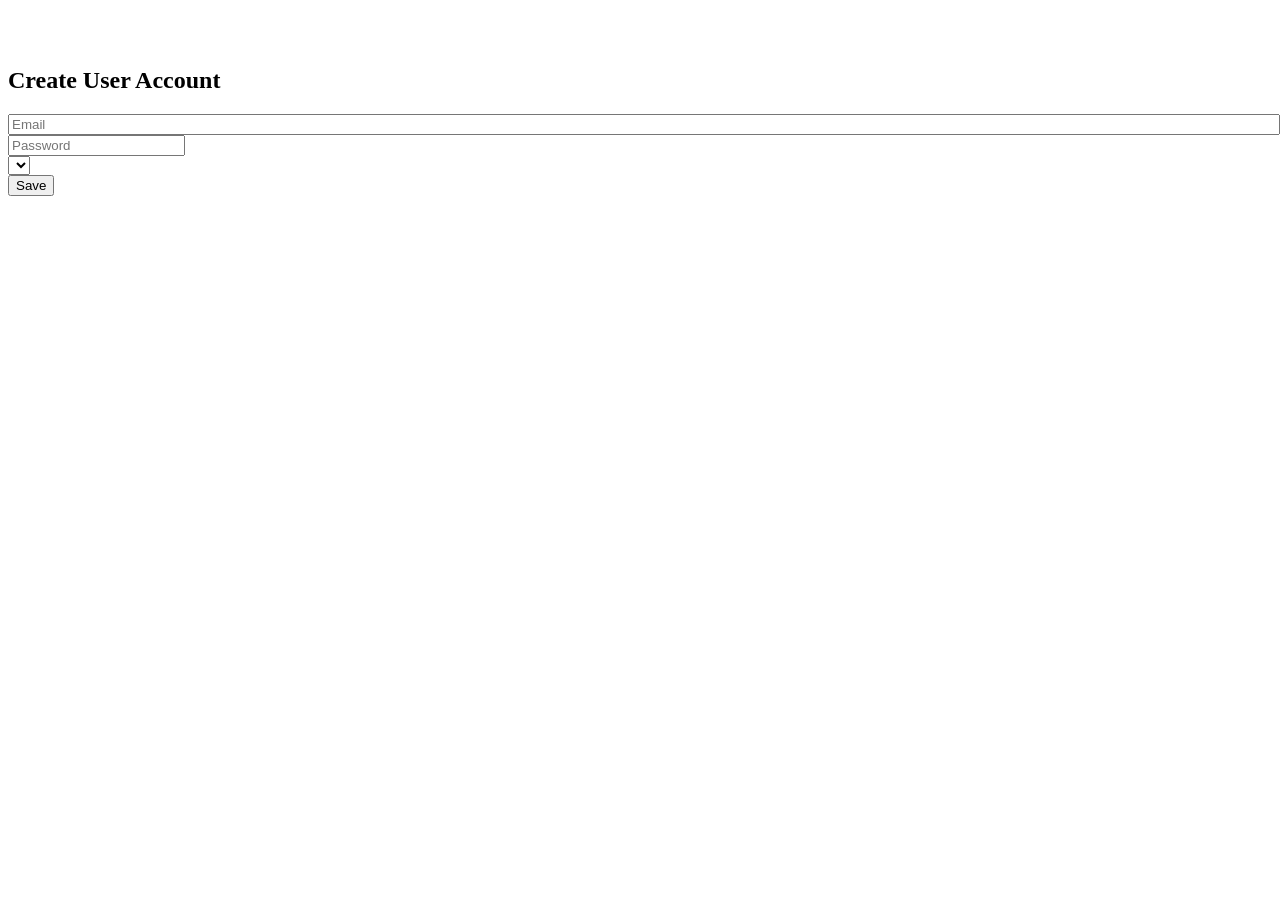
<file: registration-resource/register.html>
<!DOCTYPE html>
<html xmlns:th="http://www.w3.org/1999/xhtml">
<head>
    <link
            th:rel="stylesheet"
            th:href="@{/webjars/bootstrap/css/bootstrap.min.css} "
    />
    <link
            rel="stylesheet"
            type="text/css"
            media="all"
            th:href="@{/css/font-awesome.min.css}"
    />
    <link
            rel="stylesheet"
            type="text/css"
            media="all"
            th:href="@{/css/styles.css}"
    />
    <link
            href="https://fonts.googleapis.com/css?family=Montserrat"
            rel="stylesheet"
    />
    <meta charset="ISO-8859-1"/>
    <title>Sign Up</title>
</head>

<body>
<section class="content hidden-overflow">
    <div class="row">
        <div class="col-6 coffee_mug_background">
            <div class="logo_left mt-3 pt-4 ms-5 pl-5">
                <h2 class="logo" style="color: white">
                    hotdevjobs <span class="logo_com">.com</span>
                </h2>
            </div>
        </div>
        <div class="col-6">
            <div class="top-margin">
                <div>
                    <div class="d-flex justify-content-center mb-4">
                        <h1 class="heading_font font-weight-bold">
                            Create User Account
                        </h1>
                    </div>
                    <div class="myForm">
                        <form
                                th:action="@{/register/new}"
                                th:object="${user}"
                                method="post"
                        >
                            <div class="box-body bozero mx2p">
                                <div class="row">
                                    <div class="col-md-12">
                                        <div class="form-group">
                                            <input
                                                    placeholder="Email"
                                                    name="email"
                                                    th:field="*{email}"
                                                    type="email"
                                                    style="width: 100%"
                                                    class="form-control"
                                                    required
                                            />
                                        </div>
                                    </div>
                                </div>
                                <div class="row">
                                    <div class="col-md-12">
                                        <div class="form-group">
                                            <input
                                                    min="8"
                                                    placeholder="Password"
                                                    name="password"
                                                    th:field="*{password}"
                                                    type="password"
                                                    class="form-control pwd"
                                                    required
                                            />
                                        </div>
                                    </div>
                                </div>
                                <div class="row">
                                    <div class="col-md-12 form-group">
                                        <select
                                                required
                                                class="form-control"
                                                th:field="*{userTypeId}"
                                        >
                                            <th:block th:each="userType :${getAllTypes}">
                                                <option
                                                        th:text="${userType.userTypeName}"
                                                        th:value="${userType.userTypeId}"
                                                ></option>
                                            </th:block>
                                        </select>
                                    </div>
                                </div>
                            </div>
                            <div class="box-footer">
                                <div class="row">
                                    <div class="form-group mt-5 col-md-12">
                                        <button type="submit" class="myBtn py-3">Save</button>
                                    </div>
                                </div>
                            </div>
                        </form>
                    </div>
                </div>
            </div>
        </div>
    </div>
</section>
</body>

<script type="text/javascript" th:src="@{/webjars/jquery/jquery.min.js}"></script>
<script type="text/javascript" th:src="@{/webjars/bootstrap/js/bootstrap.min.js}"></script>

</html>
</file>
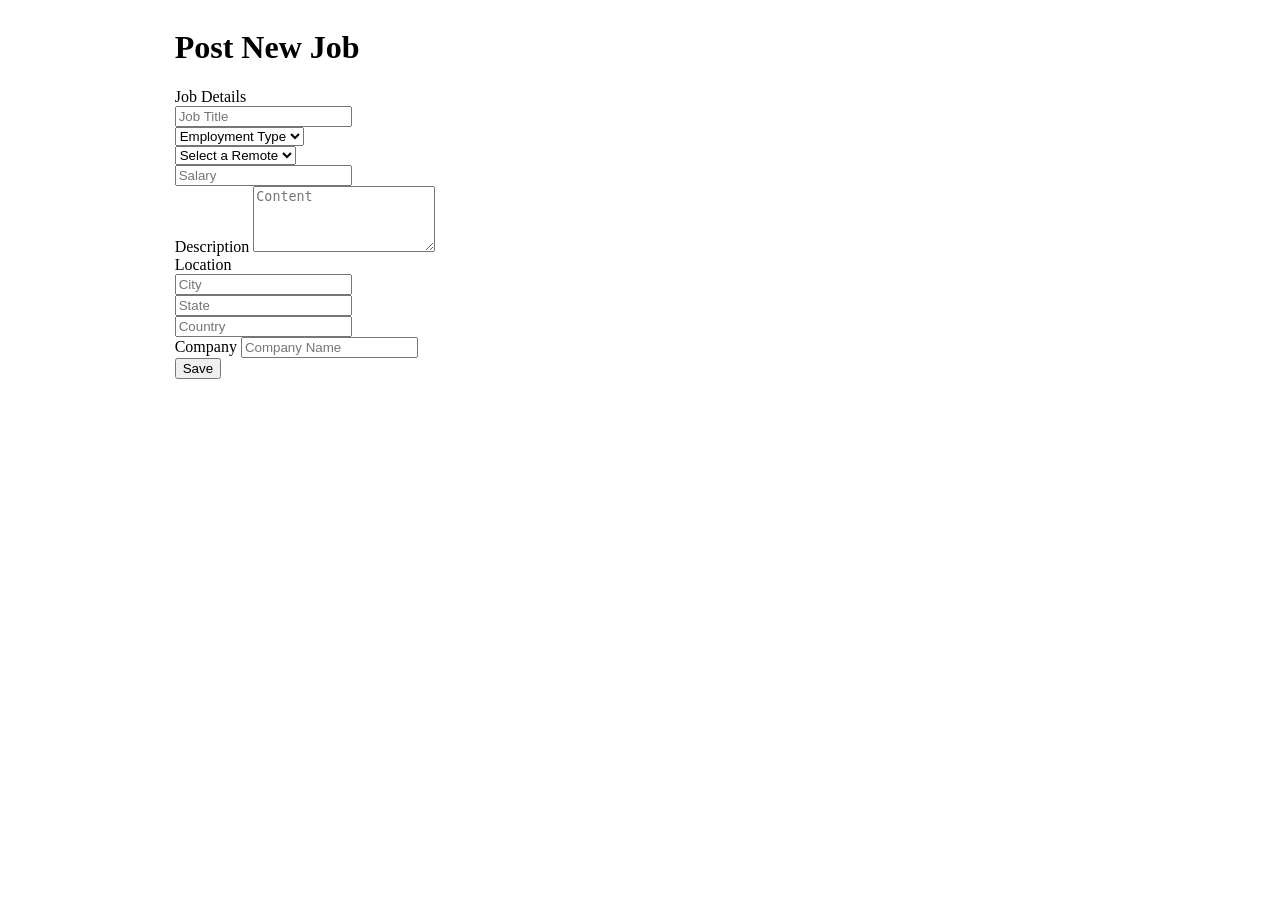
<file: jobportal/src/main/resources/templates/add-jobs.html>
<!DOCTYPE html>
<html xmlns="http://www.w3.org/1999/xhtml" xmlns:th="http://www.thymeleaf.org" xmlns:sec="http://www.thymeleaf.org/extras/spring-security">
<head>


    <link rel="stylesheet" type="text/css" media="all" th:href="@{/summernote/summernote-lite.min.css}"/>
    <link rel="stylesheet" th:href="@{/webjars/bootstrap/css/bootstrap.min.css}"/>
    <link rel="stylesheet" type="text/css" media="all"  th:href="@{/css/font-awesome.min.css}" />
    <link rel="stylesheet" type="text/css" media="all"  th:href="@{/css/style.css}" />
    <link rel="stylesheet" type="text/css" media="all"  th:href="@{/css/styles.css}" />
    <meta charset="ISO-8859-1">
    <title>Profile Setup</title>
</head>

<body>

<div style="display: flex">
    <div class="col-md-5 coffee_mug_background">
        <div class="logo_left mt-3 pt-4 ms-5 pl-5">
            <h2 class="logo" style="color: white">
                hotdevjobs <span class="logo_com">.com</span>
            </h2>
        </div>
    </div>
    <div class="col-md-7 container myForm">
        <form id="job-main-form" th:action="@{/dashboard/addNew}" th:object="${jobPostActivity}" method="post" class="job-add-form">
            <input hidden type="text" th:field="*{jobPostId}" >
            <input hidden type="text" th:field="*{jobLocationId.id}" >
            <input hidden type="text" th:field="*{jobCompanyId.id}" >
            <div class="row">
                <div class="col-lg-12">
                    <div class="d-flex justify-content-center pt-3">
                        <h1 class="heading_font font-weight-bold">Post New Job</h1>
                    </div>
                </div>
            </div>
            <label class="heading_font font_sub_heading_color">Job Details</label>
            <div class="row" >
                <div class="col-lg-12 form-group">
                    <input id="title" type="text" th:field="*{jobTitle}" class="form-control" placeholder="Job Title">
                </div>
            </div>

            <div class="row">
                <div class="col-md-4 form-group">
                    <select id="type" th:field="*{jobType}" class="form-control">
                        <option value="" >Employment Type</option>
                        <option th:value="Full-time" >Full-time</option>
                        <option th:value="Part-time" >Part-time</option>
                        <option th:value="Freelance" >Freelance</option>
                        <option th:value="Internship" >Internship</option>
                    </select>
                </div>
                <div class="col-md-4 form-group">
                    <select id="remote" th:field="*{remote}" class="form-control">
                        <option value="">Select a Remote</option>
                        <option th:value="Remote-Only">Remote-Only</option>
                        <option th:value="Office-Only">Office-Only</option>
                        <option th:value="Partial-Remote"> Partial-Remote</option>
                    </select>
                </div>
                <div class="col-md-4 form-group">
                    <input id="salary" th:field="*{salary}" type="text" class="form-control" placeholder="Salary">
                </div>
            </div>
            <div class="row">
                <div class="col-md-12 form-group">
                    <label class="mt-2 heading_font font_sub_heading_color">Description</label>
                    <textarea type="text" rows="4" id="content" placeholder="Content" class="form-control"
                              th:field="*{descriptionOfJob}" autocomplete="off"></textarea>
                </div>
            </div>

            <label class="mt-2 heading_font font_sub_heading_color">Location</label>
            <div class="row" >
                <div class="col-md-4 form-group">
                    <input th:field="*{jobLocationId.city}" id="city" type="text"  class="form-control" placeholder="City">
                </div>
                <div class="col-md-4 form-group">
                    <input id="state" th:field="*{jobLocationId.state}" type="text"  class="form-control" placeholder="State">
                </div>
                <div class="col-md-4 form-group">
                    <input id="country" th:field="*{jobLocationId.country}" type="text"  class="form-control" placeholder="Country">
                </div>
            </div>
            <div class="row">
                <div class="col-lg-12 form-group">
                    <label class="mt-2 heading_font font_sub_heading_color">Company</label>
                    <input id="companyName" th:field="*{jobCompanyId.name}" type="text" class="form-control" placeholder="Company Name">
                </div>
            </div>

            <div class="row mt-4" >
                <div class="col d-flex justify-content-center">
                    <button type="submit" name="submit" class="btn btn-primary base_button px-4 py-2 mb-5">Save</button>
                </div>
            </div>
        </form>

    </div>
</div>

<script type="text/javascript" th:src="@{/webjars/jquery/jquery.min.js}"></script>
<script type="text/javascript" th:src="@{/webjars/bootstrap/js/bootstrap.bundle.min.js}"></script>
<script type="text/javascript" th:src="@{/summernote/summernote-lite.min.js}"></script>
<script type="text/javascript" th:src="@{/js/main.js}"></script>

<script>
console.log($('#content'));
    $('#content').summernote({
        height: 100
    });
</script>

</body>
</html>
</file>
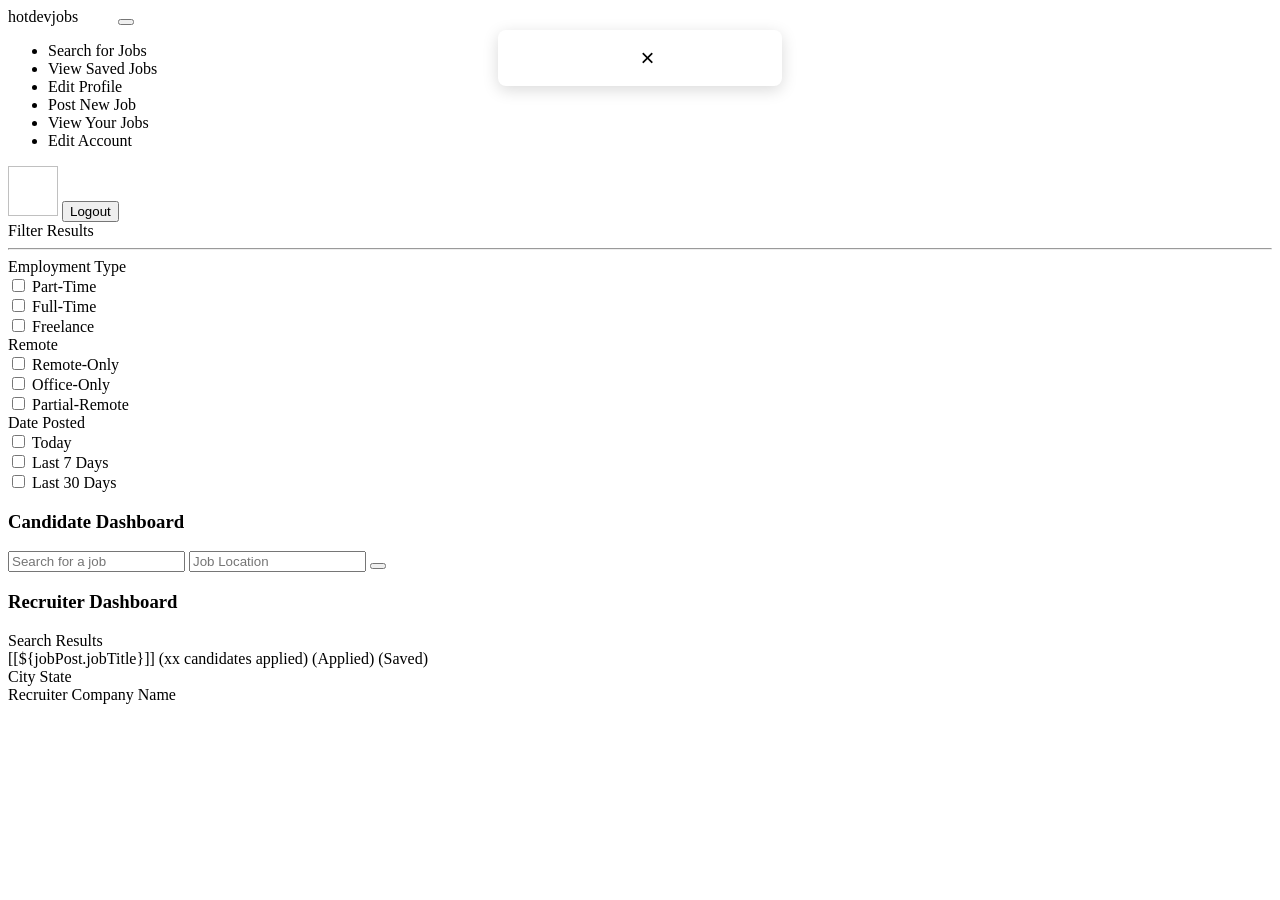
<file: jobportal/src/main/resources/templates/dashboard.html>
<!DOCTYPE html>
<html xmlns="http://www.w3.org/1999/xhtml"
      xmlns:th="http://www.thymeleaf.org"
      xmlns:layout="http://www.ultraq.net.nz/thymeleaf/layout"
      xmlns:sec="http://www.thymeleaf.org/extras/spring-security">
<head>
    <meta charset="UTF-8"/>
    <title>Dashboard</title>
    <meta charset="utf-8"/>
    <meta http-equiv="x-ua-compatible" content="ie=edge"/>
    <meta name="description" content=""/>
    <meta name="viewport" content="width=device-width, initial-scale=1"/>

    <link rel="stylesheet" type="text/css" media="all" th:href="@{/css/styles.css}"/>
    <link th:rel="stylesheet" th:href="@{/webjars/bootstrap/css/bootstrap.min.css}"/>
    <link th:rel="stylesheet" th:href="@{/webjars/font-awesome/css/all.css}"/>

</head>

<body>
<!--<div th:if="${msg}" th:classappend="${msg == 'Saved!'} ? 'alert-purple' : 'alert-success'" class="alert alert-dismissible fade show toast-msg" role="alert" style="position: fixed; top: 30px; left: 50%; transform: translateX(-50%); z-index: 9999; box-shadow: 0 4px 16px rgba(0,0,0,0.15); min-width: 220px; text-align: center; border-radius: 8px; padding: 16px 32px;">-->
<!--    <strong th:text="${msg}"></strong>-->
<!--    <button type="button" class="close" data-dismiss="alert" aria-label="Close" style="background: none; border: none; font-size: 1.5rem; line-height: 1; padding: 0; margin-left: 15px;">-->
<!--        <span aria-hidden="true">&times;</span>-->
<!--    </button>-->
<!--</div>-->
<div th:if="${msg}" class="alert alert-success alert-dismissible fade show toast-msg" role="alert" style="position: fixed; top: 30px; left: 50%; transform: translateX(-50%); z-index: 9999; box-shadow: 0 4px 16px rgba(0,0,0,0.15); min-width: 220px; text-align: center; border-radius: 8px; padding: 16px 32px;">
    <strong th:text="${msg}"></strong>
    <button type="button" class="close" data-dismiss="alert" aria-label="Close" style="background: none; border: none; font-size: 1.5rem; line-height: 1; padding: 0; margin-left: 15px;">
        <span aria-hidden="true">&times;</span>
    </button>
</div>
<header class="navbar navbar-expand-lg navbar-dark">
    <label class="mt-2 ms-5 font-weight-bold h5"
    ><a th:href="@{/dashboard/}">hotdevjobs</a
    ><span class="logo_com font-weight-bold h5" style="color: white">
          .com</span
    ></label
    >
    <button
            class="navbar-toggler"
            type="button"
            data-toggle="collapse"
            data-target="#navbarTogglerDemo02"
            aria-controls="navbarTogglerDemo02"
            aria-expanded="false"
            aria-label="Toggle navigation"
    >
        <span class="navbar-toggler-icon"></span>
    </button>

    <div class="collapse navbar-collapse" id="navbarToggler">
        <ul class="navbar-nav m-auto mt-2 mt-lg-0">

            <li class="nav-item active">
                <a sec:authorize="hasAuthority('Job Seeker')" class="nav-link" th:href="@{/dashboard/}"
                ><i class="fas fa-search"></i>Search for Jobs</a
                >
            </li>
            <li class="nav-item ">
                <a sec:authorize="hasAuthority('Job Seeker')" class="nav-link" th:href="@{/saved-jobs/}">
                    <i class="fa-solid fa-eye"></i>View Saved Jobs</a>
            </li>
            <li class="nav-item ">
                <a sec:authorize="hasAuthority('Job Seeker')" class="nav-link" th:href="@{/job-seeker-profile/}">
                    <i class="fa-solid fa-pencil"></i>Edit Profile</a>
            </li>

            <li class="nav-item ">
                <a sec:authorize="hasAuthority('Recruiter')" class="nav-link" th:href="@{/dashboard/add}"
                ><i class="fa-solid fa-file-circle-plus"></i>Post New Job</a
                >
            </li>
            <li class="nav-item active">
                <a sec:authorize="hasAuthority('Recruiter')" class="nav-link" th:href="@{/dashboard/}"
                > <i class="fa-solid fa-eye"></i>View Your Jobs</a
                >
            </li>
            <li class="nav-item ">
                <a sec:authorize="hasAuthority('Recruiter')" class="nav-link" th:href="@{/recruiter_profile/}"
                > <i class="fa-solid fa-pencil"></i>Edit Account</a
                >
            </li>

        </ul>

        <img
                class="rounded-circle me-3"
                height="50px"
                width="50x"
                th:if="${user.photosImagePath!=null}"
                th:src="@{${user?.photosImagePath}}"
        />

        <label th:if="${user.firstName != null && user.lastName != null}"
               th:text="${user.firstName+' '+user.lastName}"
               class="nav-item nav-link px-2 me-3">
        </label>

        <label th:unless="${user.firstName != null && user.lastName != null}" th:text="${username}"
               class="nav-item nav-link px-2 me-3"></label>

        <button class="myBtn-light me-5" onclick="window.location.href='/logout'">Logout</button>
    </div>
</header>

<section class="section">
    <div class="sidenav px-5">
        <div sec:authorize="hasAuthority('Job Seeker')">

            <label class="text-uppercase color-dull font-weight-bold">Filter Results</label>
            <hr/>
            <form id="myForm" th:action="@{/dashboard/}">

                <div class="row">
                    <div class="col-lg-12">
                        <label>Employment Type</label>
                        <div class="form-check">
                            <input
                                    class="form-check-input"
                                    type="checkbox"
                                    th:checked="${partTime}"
                                    id="Part-time"
                                    name="partTime"
                                    th:value="Part-Time"
                            />
                            <label class="form-check-label" for="Part-time">
                                Part-Time
                            </label>
                        </div>
                        <div class="form-check">
                            <input
                                    class="form-check-input"
                                    type="checkbox"
                                    id="full-time"
                                    th:checked="${fullTime}"
                                    name="fullTime"
                                    th:value="Full-Time"
                            />
                            <label class="form-check-label" for="full-time">
                                Full-Time
                            </label>
                        </div>
                        <div class="form-check">
                            <input
                                    class="form-check-input"
                                    type="checkbox"
                                    value=""
                                    id="freelance"
                                    th:value="Freelance"
                                    name="freelance"
                                    th:checked="${freelance}"
                            />
                            <label class="form-check-label" for="freelance">
                                Freelance
                            </label>
                        </div>
                    </div>
                    <div class="col-lg-12">

                        <label>Remote</label>
                        <div class="form-check">
                            <input
                                    class="form-check-input"
                                    type="checkbox"
                                    id="remote-only"
                                    th:value="Remote-Only"
                                    name="remoteOnly"
                                    th:checked="${remoteOnly}"
                            />
                            <label class="form-check-label" for="remote-only">
                                Remote-Only
                            </label>
                        </div>
                        <div class="form-check">
                            <input
                                    class="form-check-input"
                                    type="checkbox"
                                    id="Office-Only"
                                    th:value="Office-Only"
                                    name="officeOnly"
                                    th:checked="${officeOnly}"
                            />
                            <label class="form-check-label" for="Office-Only">
                                Office-Only
                            </label>
                        </div>
                        <div class="form-check">
                            <input
                                    class="form-check-input"
                                    type="checkbox"
                                    id="partial-remote"
                                    th:value="Partial-Remote"
                                    name="partialRemote"
                                    th:checked="${partialRemote}"
                            />
                            <label class="form-check-label" for="partial-remote">
                                Partial-Remote
                            </label>
                        </div>

                    </div>
                    <div class="col-lg-12">
                        <label>Date Posted</label>
                        <div class="form-check">
                            <input
                                    class="form-check-input"
                                    type="checkbox"
                                    id="today"
                                    name="today"
                                    th:checked="${today}"
                            />
                            <label class="form-check-label" for="today"> Today </label>
                        </div>
                        <div class="form-check">
                            <input
                                    class="form-check-input"
                                    type="checkbox"
                                    id="7days"
                                    name="days7"
                                    th:checked="${days7}"
                            />
                            <label class="form-check-label" for="7days">
                                Last 7 Days
                            </label>
                        </div>
                        <div class="form-check">
                            <input
                                    class="form-check-input"
                                    type="checkbox"
                                    id="30days"
                                    name="days30"
                                    th:checked="${days30}"
                            />
                            <label class="form-check-label" for="30days">
                                Last 30 Days
                            </label>
                        </div>
                    </div>
                </div>
                <input id="hidJob" name="job" th:value="${job}" hidden>
                <input id="hidLoc" name="location" th:value="${location}" hidden>
            </form>
        </div>
    </div>
    <article>
        <div class="box" sec:authorize="hasAuthority('Job Seeker')">
            <h1 class="primary-title">Candidate Dashboard</h1>
            <div class="inner">
                <input id="job" class="radius-left" type="text" placeholder="Search for a job" name="job"
                       th:value="${job}"/>
                <input id="loc" class="" type="text" placeholder="Job Location" name="location" th:value="${location}"/>
                <button class="radius-right" type="submit" form="myForm"><i class="fa fa-search"></i></button>
            </div>
        </div>
        <div class="box" sec:authorize="hasAuthority('Recruiter')">
            <h1 class="primary-title">Recruiter Dashboard</h1>
        </div>
        <div class="box mt-3">
            <label class="large-label px-3 mb-3" sec:authorize="hasAuthority('Job Seeker')">Search Results</label>
            <th:block th:each="jobPost:${jobPost}">
                <a
                        th:href="@{/job-details-apply/{id}(id=${jobPost.jobPostId})}"
                        style="text-decoration: none; color: black"
                >
                    <div
                            onclick="window.location=/job-details-apply/{id}(id=${jobPost.jobPostId})"
                            class="job-row"
                    >
                        <div class="row">
                            <div class="col-md-4">
                                <label class="job-title text-left">
                                    [[${jobPost.jobTitle}]]
                                    <span
                                            class="title-span"
                                            sec:authorize="hasAuthority('Recruiter')"
                                            th:text="'('+ @{${jobPost.totalCandidates}}+' Candidates Applied)'"
                                    >(xx candidates applied)</span
                                    >
                                    <span
                                            class="title-span"
                                            sec:authorize="hasAuthority('Job Seeker')"
                                            th:if="${jobPost.isActive == true}"
                                    >(Applied)</span
                                    >
                                    <span
                                            class="title-span"
                                            sec:authorize="hasAuthority('Job Seeker')"
                                            th:if="${jobPost.isSaved == true}"
                                    >(Saved)</span
                                    >
                                </label>
                            </div>
                            <div class="col-md-4 text-center">
                                <label
                                        th:text="${jobPost.jobLocationId.city+', '+ jobPost.jobLocationId.state}"
                                >
                                    City State</label
                                >
                            </div>
                            <div class="col-md-4 text-right">
                                <label th:text="@{${jobPost.jobCompanyId.name}}"
                                >Recruiter Company Name</label
                                >
                            </div>
                        </div>
                    </div>
                </a>
            </th:block>
        </div>
    </article>
</section>

<script
        type="text/javascript"
        th:src="@{/webjars/jquery/jquery.min.js}"
></script>
<script
        type="text/javascript"
        th:src="@{/webjars/bootstrap/js/bootstrap.min.js}"
></script>
<script type="text/javascript" th:src="@{/js/main.js}"></script>
<script>
    $('#job').change(function() {
      $('#hidJob').val($(this).val());
    });
    $('#loc').change(function() {
      $('#hidLoc').val($(this).val());
    });

    $(document).ready(function() {
        if ($('.toast-msg').length) {
            setTimeout(function() {
                $('.toast-msg').fadeOut('slow');
            }, 3000);
        }
    });
</script>
</body>
</html>
</file>
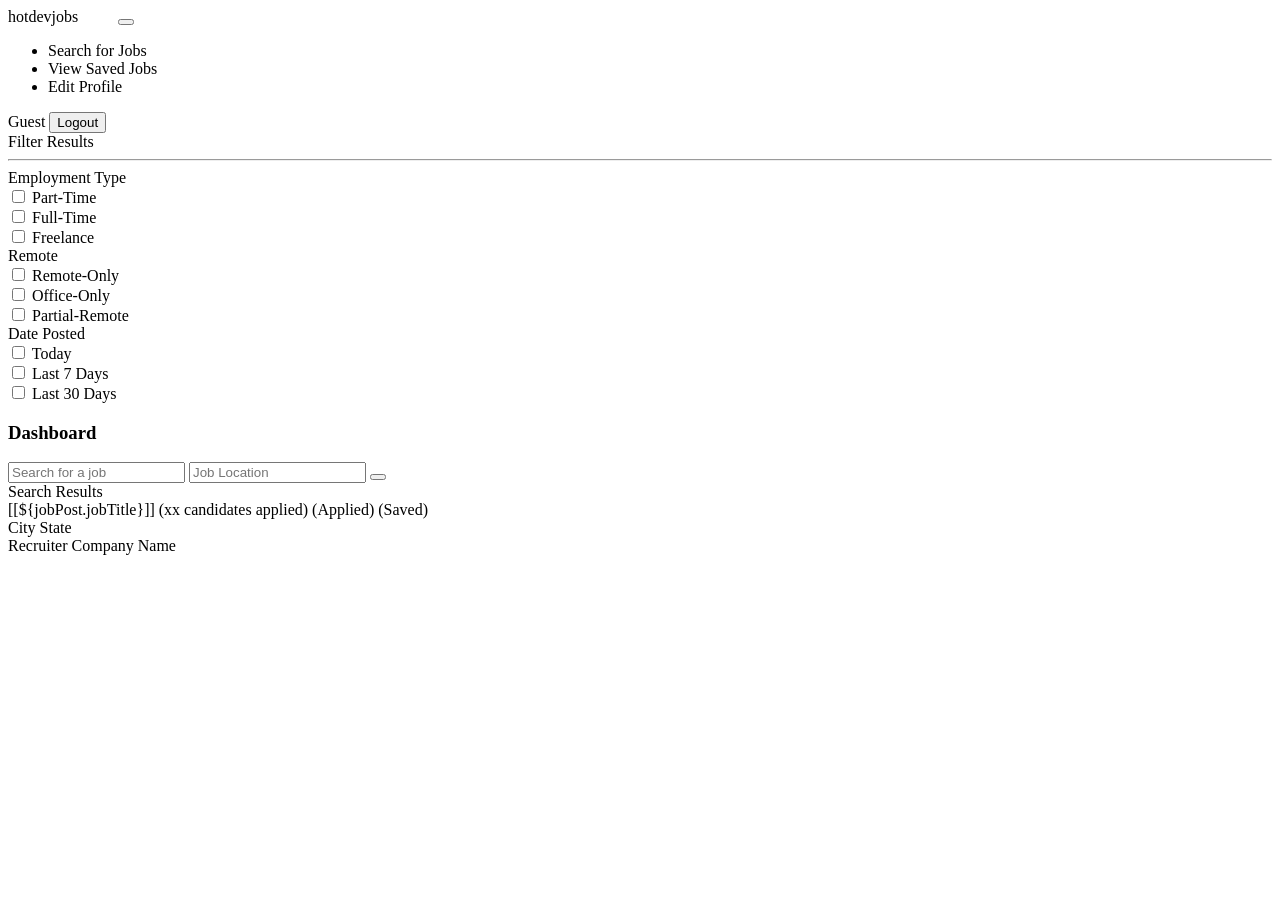
<file: jobportal/src/main/resources/templates/global-search.html>
<!DOCTYPE html>
<html xmlns="http://www.w3.org/1999/xhtml"
      xmlns:th="http://www.thymeleaf.org"
      xmlns:layout="http://www.ultraq.net.nz/thymeleaf/layout"
      xmlns:sec="http://www.thymeleaf.org/extras/spring-security">
<head>
    <meta charset="UTF-8"/>
    <title>Dashboard</title>
    <meta charset="utf-8"/>
    <meta http-equiv="x-ua-compatible" content="ie=edge"/>
    <meta name="description" content=""/>
    <meta name="viewport" content="width=device-width, initial-scale=1"/>

    <link rel="stylesheet" type="text/css" media="all" th:href="@{/css/styles.css}"/>
    <link th:rel="stylesheet" th:href="@{/webjars/bootstrap/css/bootstrap.min.css} "/>
    <link th:rel="stylesheet" th:href="@{/webjars/font-awesome/css/all.css}"/>

</head>

<body>
<header class="navbar navbar-expand-lg navbar-dark">
    <label class="mt-2 ms-5 font-weight-bold h5"
    ><a th:href="@{/dashboard/}">hotdevjobs</a
    ><span class="logo_com font-weight-bold h5" style="color: white">
          .com</span
    ></label
    >
    <button
            class="navbar-toggler"
            type="button"
            data-toggle="collapse"
            data-target="#navbarTogglerDemo02"
            aria-controls="navbarTogglerDemo02"
            aria-expanded="false"
            aria-label="Toggle navigation"
    >
        <span class="navbar-toggler-icon"></span>
    </button>

    <div class="collapse navbar-collapse" id="navbarToggler">
        <ul class="navbar-nav m-auto mt-2 mt-lg-0">

            <li class="nav-item active">
                <a class="nav-link" th:href="@{/dashboard/}"
                ><i class="fas fa-search"></i>Search for Jobs</a
                >
            </li>
            <li class="nav-item ">
                <a class="nav-link" th:href="@{/saved-jobs/}">
                    <i class="fa-solid fa-eye"></i>View Saved Jobs</a>
            </li>
            <li class="nav-item ">
                <a class="nav-link" th:href="@{/job-seeker-profile/}">
                    <i class="fa-solid fa-pencil"></i>Edit Profile</a>
            </li>


        </ul>

        <label class="nav-item nav-link px-2 me-3">Guest</label>

        <button class="myBtn-light me-5" onclick="window.location.href='/logout'">Logout</button>
    </div>
</header>
<section class="section">
    <div class="sidenav px-5">
        <div>
            <label class="text-uppercase color-dull font-weight-bold">Filter Results</label>
            <hr/>
            <form id="myForm" th:action="@{/global-search/}">
                <div class="row">
                    <div class="col-lg-12">
                        <label>Employment Type</label>
                        <div class="form-check">

                            <input
                                    class="form-check-input"
                                    type="checkbox"
                                    th:checked="${partTime}"
                                    id="part-time"
                                    name="partTime"
                                    th:value="Part-Time"
                            />
                            <label class="form-check-label" for="part-time">
                                Part-Time
                            </label>
                        </div>
                        <div class="form-check">
                            <input
                                    class="form-check-input"
                                    type="checkbox"
                                    id="full-time"
                                    th:checked="${fullTime}"
                                    name="fullTime"
                                    th:value="Full-Time"
                            />
                            <label class="form-check-label" for="full-time">
                                Full-Time
                            </label>
                        </div>
                        <div class="form-check">
                            <input
                                    class="form-check-input"
                                    type="checkbox"
                                    value=""
                                    id="freelance"
                                    th:value="Freelance"
                                    name="freelance"
                                    th:checked="${freelance}"
                            />
                            <label class="form-check-label" for="freelance">
                                Freelance
                            </label>
                        </div>
                    </div>
                    <div class="col-lg-12 mt-5">
                        <label>Remote</label>
                        <div class="form-check">
                            <input
                                    class="form-check-input"
                                    type="checkbox"
                                    id="remote-only"
                                    th:value="Remote-Only"
                                    name="remoteOnly"
                                    th:checked="${remoteOnly}"
                            />
                            <label class="form-check-label" for="remote-only">
                                Remote-Only
                            </label>
                        </div>
                        <div class="form-check">
                            <input
                                    class="form-check-input"
                                    type="checkbox"
                                    id="Office-Only"
                                    th:value="Office-Only"
                                    name="officeOnly"
                                    th:checked="${officeOnly}"
                            />
                            <label class="form-check-label" for="Office-Only">
                                Office-Only
                            </label>
                        </div>
                        <div class="form-check">
                            <input
                                    class="form-check-input"
                                    type="checkbox"
                                    id="partial-remote"
                                    th:value="Partial-Remote"
                                    name="partialRemote"
                                    th:checked="${partialRemote}"
                            />
                            <label class="form-check-label" for="partial-remote">
                                Partial-Remote
                            </label>
                        </div>
                    </div>
                    <div class="col-lg-12 mt-5 mb-5">
                        <label>Date Posted</label>
                        <div class="form-check">
                            <input
                                    class="form-check-input"
                                    type="checkbox"
                                    id="today"
                                    name="today"
                                    th:checked="${today}"
                            />
                            <label class="form-check-label" for="today"> Today </label>
                        </div>
                        <div class="form-check">
                            <input
                                    class="form-check-input"
                                    type="checkbox"
                                    id="7days"
                                    name="days7"
                                    th:checked="${days7}"
                            />
                            <label class="form-check-label" for="7days">
                                Last 7 Days
                            </label>
                        </div>
                        <div class="form-check">
                            <input
                                    class="form-check-input"
                                    type="checkbox"
                                    id="30days"
                                    name="days30"
                                    th:checked="${days30}"
                            />
                            <label class="form-check-label" for="30days">
                                Last 30 Days
                            </label>
                        </div>
                    </div>
                </div>
                <input id="hidJob" name="job" th:value="${job}" hidden>
                <input id="hidLoc" name="location" th:value="${location}" hidden>
            </form>
        </div>
    </div>

    <article>
        <div class="box">
            <h1 class="primary-title">Dashboard</h1>
            <div class="inner">
                <input id="job" class="radius-left" type="text" placeholder="Search for a job" name="job"
                       th:value="${job}"/>
                <input id="loc" class="" type="text" placeholder="Job Location" name="location" th:value="${location}"/>
                <button class="radius-right" type="submit" form="myForm"><i class="fa fa-search"></i></button>
            </div>
        </div>

        <div class="box mt-3">
            <label class="large-label px-3 mb-3">Search Results</label>
            <th:block th:each="jobPost:${jobPost}">
                <a th:href="@{/job-details-apply/{id}(id=${jobPost.jobPostId})}"
                   style=" text-decoration:none; color:black;">
                    <div onclick="window.location=/job-details-apply/{id}(id=${jobPost.jobPostId})" class="job-row">
                        <div class="row ">
                            <div class="col-md-4">
                                <label class="job-title text-left">
                                    [[${jobPost.jobTitle}]]
                                    <span class="title-span" sec:authorize="hasAuthority('Recruiter')"
                                          th:text="'('+ @{${jobPost.totalCandidates}}+' Candidates Applied)'">(xx candidates applied)</span>
                                    <span class="title-span" sec:authorize="hasAuthority('Job Seeker')"
                                          th:if="${jobPost.isActive == true}">(Applied)</span>
                                    <span class="title-span" sec:authorize="hasAuthority('Job Seeker')"
                                          th:if="${jobPost.isSaved == true}">(Saved)</span>

                                </label>
                            </div>
                            <div class="col-md-4 text-center">
                                <label th:text="${jobPost.jobLocationId.city+', '+ jobPost.jobLocationId.state}">
                                    City State</label>
                            </div>
                            <div class="col-md-4 text-right">
                                <label th:text="@{${jobPost.jobCompanyId.name}}">Recruiter Company Name</label>
                            </div>
                        </div>
                    </div>
                </a>
            </th:block>
        </div>

    </article>


</section>

<!--/ bradcam_area  -->


<script
        type="text/javascript"
        th:src="@{/webjars/jquery/jquery.min.js}"
></script>
<script
        type="text/javascript"
        th:src="@{/webjars/popper.js/umd/popper.min.js}"
></script>
<script
        type="text/javascript"
        th:src="@{/webjars/bootstrap/js/bootstrap.min.js}"
></script>
<script type="text/javascript" th:src="@{/js/main.js}"></script>

<script>

    $('#job').change(function() {
      $('#hidJob').val($(this).val());
    });
    $('#loc').change(function() {
      $('#hidLoc').val($(this).val());
    });
</script>
</body>
</html>
</file>
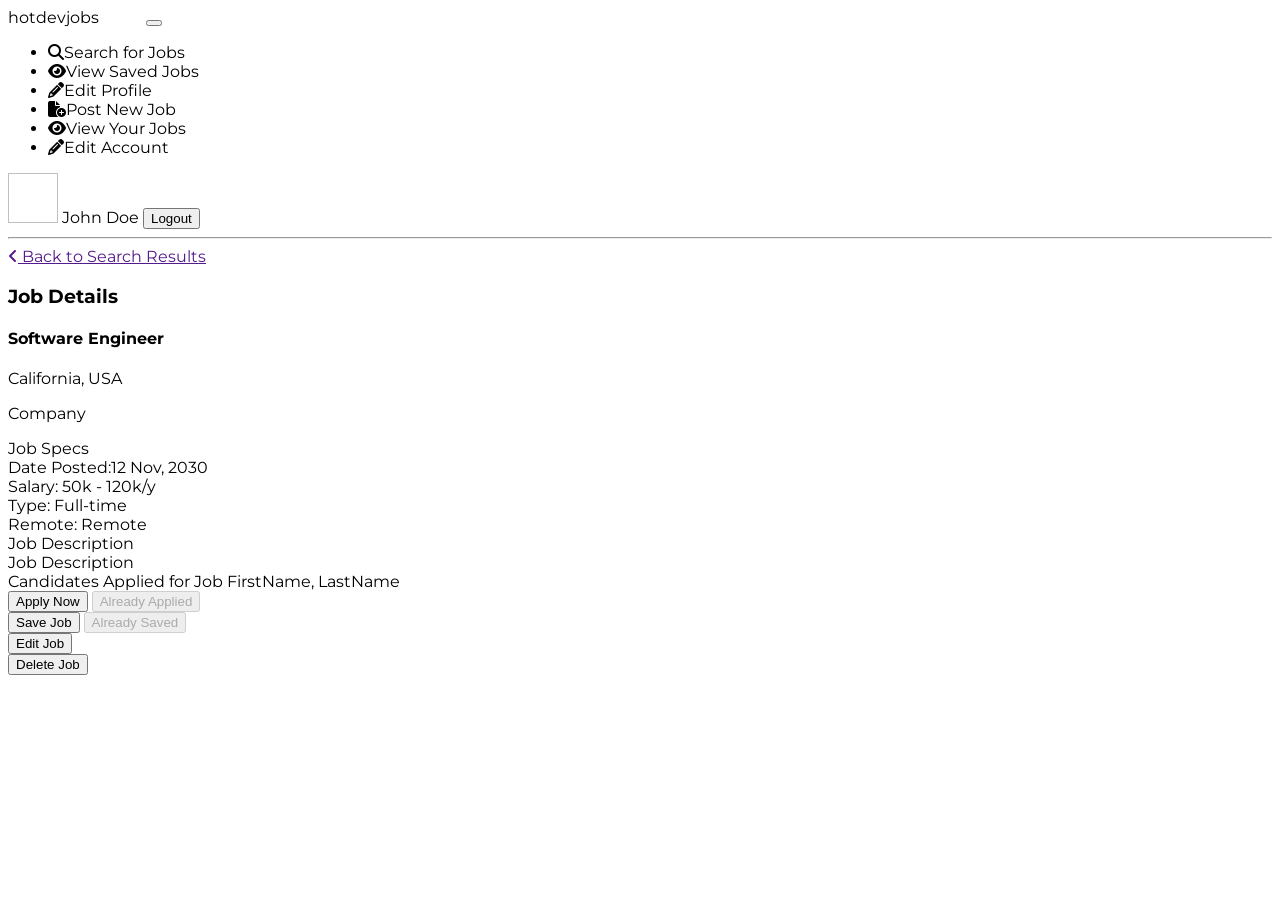
<file: jobportal/src/main/resources/templates/job-details.html>
<!DOCTYPE html>
<html lang="en" xmlns="http://www.w3.org/1999/xhtml" xmlns:th="https://www.thymeleaf.org/" xmlns:sec="http://www.thymeleaf.org/extras/spring-security" style="height: 100%">
<head>
    <meta charset="UTF-8"/>
    <title>Candidate Dashboard</title>
    <meta charset="utf-8"/>
    <meta http-equiv="x-ua-compatible" content="ie=edge"/>
    <meta name="description" content=""/>
    <meta name="viewport" content="width=device-width, initial-scale=1"/>


    <link rel="stylesheet" type="text/css" media="all" th:href="@{/css/styles.css}"/>
    <link th:rel="stylesheet" th:href="@{/webjars/bootstrap/css/bootstrap.min.css} "/>
    <link rel="stylesheet" type="text/css" media="all" th:href="@{/css/font-awesome.min.css}"/>
    <link href='https://fonts.googleapis.com/css?family=Montserrat' rel='stylesheet'>
    <link rel="stylesheet" href="https://cdnjs.cloudflare.com/ajax/libs/font-awesome/6.1.1/css/all.min.css">
</head>

<body th:object="${jobDetails}" style="font-family: 'Montserrat';height: 100%">

<header class="navbar navbar-expand-lg navbar-dark">
    <label class="mt-2 ms-5 font-weight-bold h5"
    ><a th:href="@{/dashboard/}">hotdevjobs</a
    ><span class="logo_com font-weight-bold h5" style="color: white">
          .com</span
    ></label
    >
    <button
            class="navbar-toggler"
            type="button"
            data-toggle="collapse"
            data-target="#navbarTogglerDemo02"
            aria-controls="navbarTogglerDemo02"
            aria-expanded="false"
            aria-label="Toggle navigation"
    >
        <span class="navbar-toggler-icon"></span>
    </button>

    <div class="collapse navbar-collapse" id="navbarToggler">
        <ul class="navbar-nav m-auto mt-2 mt-lg-0">

            <li class="nav-item active">
                <a sec:authorize="hasAuthority('Job Seeker')" class="nav-link" th:href="@{/dashboard/}"
                ><i class="fas fa-search"></i>Search for Jobs</a
                >
            </li>
            <li class="nav-item ">
                <a sec:authorize="hasAuthority('Job Seeker')" class="nav-link" th:href="@{/saved-jobs/}">
                    <i class="fa-solid fa-eye"></i>View Saved Jobs</a>
            </li>
            <li class="nav-item ">
                <a sec:authorize="hasAuthority('Job Seeker')" class="nav-link" th:href="@{/job-seeker-profile/}">
                    <i class="fa-solid fa-pencil"></i>Edit Profile</a>
            </li>

            <li class="nav-item ">
                <a sec:authorize="hasAuthority('Recruiter')" class="nav-link" th:href="@{/dashboard/add}"
                ><i class="fa-solid fa-file-circle-plus"></i>Post New Job</a
                >
            </li>
            <li class="nav-item active">
                <a sec:authorize="hasAuthority('Recruiter')" class="nav-link" th:href="@{/dashboard/}"
                > <i class="fa-solid fa-eye"></i>View Your Jobs</a
                >
            </li>
            <li class="nav-item ">
                <a sec:authorize="hasAuthority('Recruiter')" class="nav-link" th:href="@{/recruiter_profile/}"
                > <i class="fa-solid fa-pencil"></i>Edit Account</a
                >
            </li>

        </ul>
        <img
                class="rounded-circle me-3"
                height="50px"
                width="50x"
                th:src="@{${user.photosImagePath}}"
        />
        <label th:text="${user.firstName+' '+user.lastName}" class="nav-item nav-link px-2 me-3">John Doe</label>

        <button class="myBtn-light me-5" onclick="window.location.href='/logout'">Logout</button>
    </div>
</header>


<!-- header-end -->
<section class="section">
    <!--    Side Bar Starts here    -->
    <div class="sidenav px-5">
        <div>
            <hr/>
        </div>
    </div>
    <article>
        <div class="box px-3">
            <a class="mt-3 ms-3 primary" id="back-link"><i class="fa-solid fa-angle-left me-1"></i> Back to Search
                Results </a>
            <h1 class="primary-title mt-3"> Job Details </h1>
            <div class="ms-3">
                <h4 th:text="${jobDetails.jobTitle}" class="job-title text-left">Software Engineer</h4>
                <div class="mt-1">
                    <p th:text="${jobDetails.jobLocationId.city+', '+ jobDetails.jobLocationId.state}"
                       class="m-0"> California, USA</p>
                    <p th:text="${jobDetails.jobCompanyId.name}">Company</p>
                </div>
            </div>
        </div>

        <div class="box mt-3">
            <label class="large-label px-3 mt-3"> Job Specs </label>

            <div class="job-row">
                <div class="row ">
                    <div class="col-md-3">
                        <label class="text-left">Date Posted:<span
                                th:text="${jobDetails.postedDate}">12 Nov, 2030</span></label>
                    </div>
                    <div class="col-md-3 text-center">
                        <label> Salary: <span th:text="${jobDetails.salary}">50k - 120k/y</span></label>
                    </div>
                    <div class="col-md-3 text-center">
                        <label>Type: <span th:text="${jobDetails.jobType}"> Full-time</span></label>
                    </div>
                    <div class="col-md-3 text-right">
                        <label>Remote: <span th:text="${jobDetails.remote}">Remote</span></label>
                    </div>
                </div>
            </div>

            <div class="px-3 mb-3" sec:authorize="hasAuthority('Job Seeker')">
                <label class="large-label "> Job Description </label>
                <div th:utext="${jobDetails.descriptionOfJob}"></div>
            </div>

            <div class="px-3 mb-3" sec:authorize="hasAuthority('Recruiter')">
                <div class="row">
                    <div class="col-md-9">
                        <label class="large-label "> Job Description </label>
                        <div th:utext="${jobDetails.descriptionOfJob}"></div>
                    </div>
                    <div class="col-md-3 centerCandidate">
                        <div class="candidatesApplied">
                            <label>Candidates Applied for Job</label>
                            <th:block th:each="applyList:${applyList}">
                                <a th:href="@{/job-seeker-profile/{id}(id=${applyList.userId.userAccountId})}"
                                   class="white"
                                   th:text="${applyList.userId.firstName+', '+applyList.userId.lastName}">FirstName,
                                    LastName</a>
                            </th:block>
                        </div>
                    </div>
                </div>
            </div>

            <div class="mt-3 px-3" sec:authorize="hasAuthority('Job Seeker')">
                <div class="row">
                    <div class="col-md-3">
                        <form th:action="@{/job-details/apply/{id}(id=${jobDetails.jobPostId})}" th:object="${applyJob}"
                              method="post">
                            <button class="btn-sec btn-red w-100" type="submit" th:if="${alreadyApplied == false}">Apply
                                Now
                            </button>
                            <button class="btn-sec btn-red w-100" disabled th:if="${alreadyApplied == true}">Already
                                Applied
                            </button>
                        </form>
                    </div>
                    <div class="col-md-3">
                        <form th:action="@{/job-details/save/{id}(id=${jobDetails.jobPostId})}" th:object="${applyJob}"
                              method="post">
                            <button class="btn-sec btn-black w-100" type="submit" th:if="${alreadySaved == false}">Save
                                Job
                            </button>
                            <button class="btn-sec btn-black w-100" disabled th:if="${alreadySaved == true}">Already
                                Saved
                            </button>
                        </form>
                    </div>
                </div>
            </div>

            <div class="mt-3 px-3" sec:authorize="hasAuthority('Recruiter')">
                <div class="row">
                    <div class="col-md-3">
                        <form th:action="@{/dashboard/edit/{id}(id=${jobDetails.jobPostId})}" method="post">
                            <button class="btn-sec btn-red w-100" type="submit">Edit Job</button>
                        </form>
                    </div>
                    <div class="col-md-3">
                        <form th:action="@{/dashboard/deleteJob/{id}(id=${jobDetails.jobPostId})}" method="post">
                            <button class="btn-sec btn-black w-100" type="submit">Delete Job</button>
                        </form>
                    </div>
                </div>
            </div>
        </div>

    </article>
</section>


<script type="text/javascript" th:src="@{/webjars/jquery/jquery.min.js}"></script>
<script type="text/javascript" th:src="@{/webjars/popper.js/umd/popper.min.js}"></script>
<script type="text/javascript" th:src="@{/webjars/bootstrap/js/bootstrap.min.js}"></script>
<script type="text/javascript" th:src="@{/js/main.js}"></script>
<script>
    var element = document.getElementById('back-link');
    element.setAttribute('href', document.referrer);
    element.onclick = function() {
      history.back();
      return false;
    }
</script>
</body>
</html>
</file>
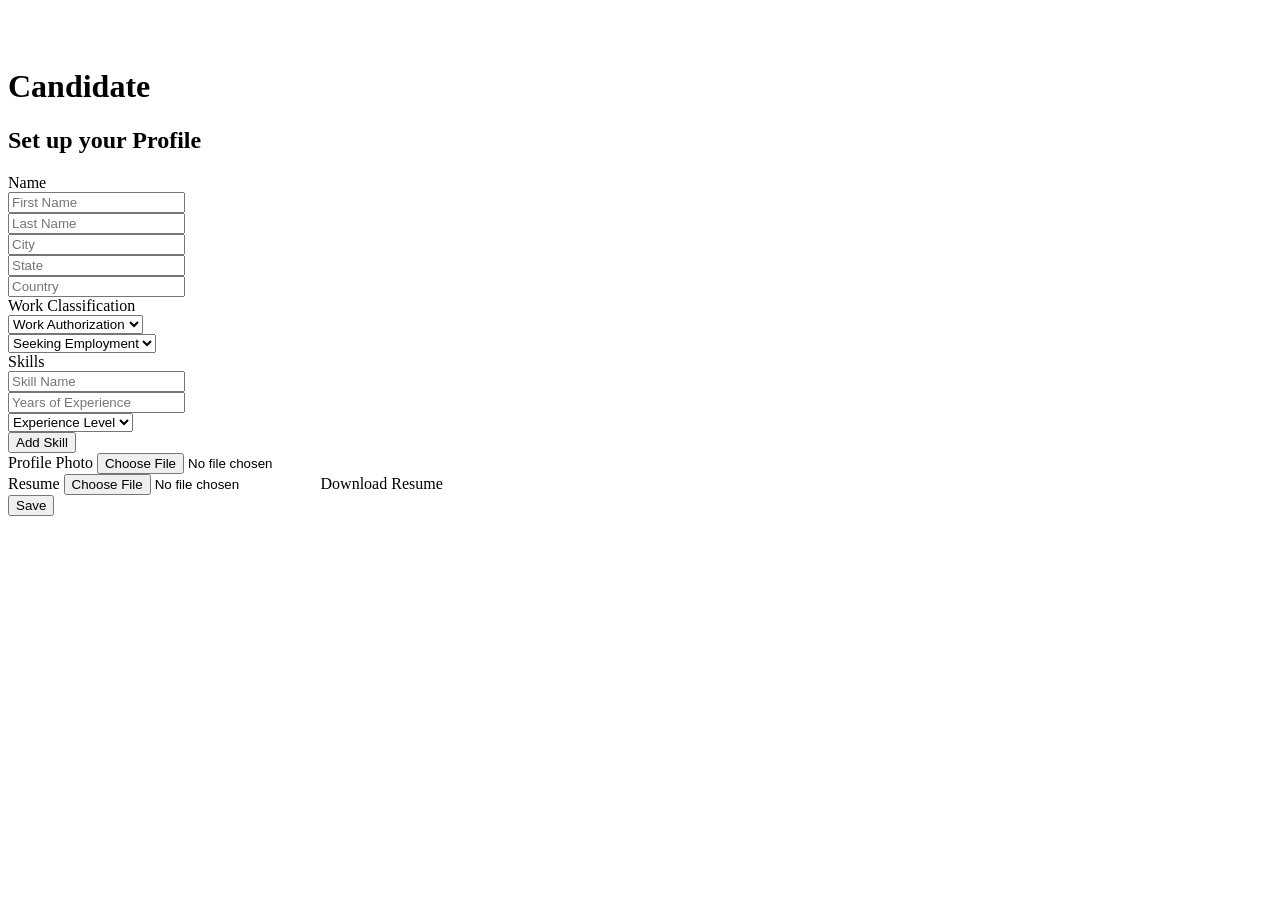
<file: jobportal/src/main/resources/templates/job-seeker-profile.html>
<!DOCTYPE html>
<html lang="en" xmlns="http://www.w3.org/1999/xhtml" xmlns:th="https://www.thymeleaf.org/" xmlns:sec="http://www.thymeleaf.org/extras/spring-security">
<head>
    <link
            th:rel="stylesheet"
            th:href="@{/webjars/bootstrap/css/bootstrap.min.css} "
    />
    <link
            rel="stylesheet"
            type="text/css"
            media="all"
            th:href="@{/css/font-awesome.min.css}"
    />
    <link
            rel="stylesheet"
            type="text/css"
            media="all"
            th:href="@{/css/styles.css}"
    />
    <link
            href="https://fonts.googleapis.com/css?family=Montserrat"
            rel="stylesheet"
    />
    <meta charset="ISO-8859-1"/>
    <title>Profile Setup</title>
</head>

<body>
<div class="row" style="margin-right:0; ">
    <div class="col-5 coffee_mug_background">
        <div class="logo_left mt-3 pt-4 ms-5 pl-5">
            <h2 class="logo" style="color: white">
                hotdevjobs <span class="logo_com">.com</span>
            </h2>
        </div>
    </div>
    <div class="col-7">
        <div class="myForm">
            <form
                    th:action="@{/job-seeker-profile/addNew}"
                    th:object="${profile}"
                    method="post"
                    enctype="multipart/form-data"
            >
                <div class="row" style="margin-right:0; margin-left:0;">
                    <div class="col-md-12">
                        <div class="d-flex justify-content-center pt-3">
                            <h1 class="heading_font font-weight-bold">Candidate</h1>
                        </div>
                    </div>
                    <div class="col-md-12">
                        <div>
                            <h2 class="heading_font d-flex justify-content-center">
                                Set up your Profile
                            </h2>
                        </div>
                    </div>
                    <div class="col-md-12">
                        <label class="heading_font font_sub_heading_color">Name</label>
                        <div class="row">
                            <div class="col-md-6 pr-1">
                                <input

                                        id="user_account_id"
                                        th:field="*{userAccountId}"
                                        name="userAccountId"
                                        type="text"
                                        hidden
                                />
                                <input
                                        placeholder="First Name"
                                        id="firstName"
                                        th:field="*{firstName}"
                                        name="firstName"
                                        type="text"
                                        class="form-control"
                                />
                            </div>
                            <div class="col-md-6 pl-1">
                                <input
                                        placeholder="Last Name"
                                        id="lastName"
                                        name="lastName"
                                        th:field="*{lastName}"
                                        type="text"
                                        class="form-control"
                                />
                            </div>
                        </div>
                        <div class="row ">
                            <div class="col-md-4 pr-1">
                                <input
                                        placeholder="City"
                                        name="city"
                                        th:field="*{city}"
                                        type="text"
                                        class="form-control"
                                />
                            </div>
                            <div class="col-md-4 px-1">
                                <input
                                        placeholder="State"
                                        name="state"
                                        type="text"
                                        th:field="*{state}"
                                        class="form-control"
                                />
                            </div>
                            <div class="col-md-4 pl-1">
                                <input
                                        placeholder="Country"
                                        name="country"
                                        th:field="*{country}"
                                        type="text"
                                        class="form-control"
                                />
                            </div>
                        </div>
                        <label class="mt-3 heading_font font_sub_heading_color"
                        >Work Classification</label
                        >
                        <div class="row">
                            <div class="form-group col-md-6 pr-1">
                                <select
                                        required
                                        class="form-control"
                                        name="workAuthorization"
                                        th:field="*{workAuthorization}"
                                >
                                    <option value="" selected>Work Authorization</option>
                                    <option value="US Citizen">US Citizen</option>
                                    <option value="Canadian Citizen">Canadian Citizen</option>
                                    <option value="Green Card">Green Card</option>
                                    <option value="H1 Visa">H1 Visa</option>
                                    <option value="TN Permit">TN Permit</option>
                                </select>
                            </div>
                            <div class="form-group col-md-6 pl-1">
                                <select
                                        required
                                        class="form-control"
                                        name="employmentType"
                                        th:field="*{employmentType}"
                                >
                                    <option value="" selected>Seeking Employment</option>
                                    <option value="Full-Time">Full-time</option>
                                    <option value="Part-Time">Part-time</option>
                                    <option value="Freelance">Freelance</option>
                                </select>
                            </div>
                        </div>
                        <label class=" heading_font font_sub_heading_color"
                        >Skills</label
                        >
                        <div class="parent" th:each="skills, iterStat : *{skills}">
                            <div id="skill-repeat">
                                <div class="row">
                                    <div class="col-md-4 pr-1">
                                        <input
                                                type="text"
                                                th:field="*{skills[__${iterStat.index}__].id}"
                                                hidden
                                        />
                                        <input
                                                placeholder="Skill Name"
                                                type="text"
                                                class="form-control"
                                                th:field="*{skills[__${iterStat.index}__].name}"
                                        />
                                    </div>
                                    <div class="col-md-4 px-1">
                                        <input
                                                placeholder="Years of Experience"
                                                type="text"
                                                class="form-control"
                                                th:field="*{skills[__${iterStat.index}__].yearsOfExperience}"
                                        />
                                    </div>
                                    <div class="form-group col-md-4 pl-1">
                                        <select
                                                required
                                                class="form-control"
                                                th:field="*{skills[__${iterStat.index}__].experienceLevel}"
                                        >
                                            <option value="Experience Level" selected>Experience Level</option>
                                            <option value="Beginner">Beginner</option>
                                            <option value="Intermediate">Intermediate</option>
                                            <option value="Advance">Advance</option>
                                        </select>
                                    </div>
                                </div>
                            </div>
                        </div>

                        <div class="row gutters" sec:authorize="hasAuthority('Job Seeker')">
                            <div class="col-xl-12 col-lg-12 col-md-12 col-sm-12 col-12">
                                <div class="text-left mt-2">
                                    <button
                                            type="button"
                                            class="btn btn-outline-secondary"
                                            id="addSkill"
                                    >
                                        Add Skill
                                    </button>
                                </div>
                            </div>
                        </div>

                        <div class="row mt-2">
                            <div class="col-md-5 me-5" sec:authorize="hasAuthority('Job Seeker')">
                                <label class="heading_font font_sub_heading_color">
                                    Profile Photo</label
                                >
                                <input
                                        type="file"
                                        name="image"
                                        class="form-control"
                                        accept="image/png, image/jpeg"
                                />
                                <input type="text" name="profilePhoto" th:field="*{profilePhoto}" class="form-control"
                                       hidden/>

                            </div>
                            <div class="col-md-5 me-5">
                                <label class="heading_font font_sub_heading_color">
                                    Resume</label
                                >
                                <input
                                        sec:authorize="hasAuthority('Job Seeker')"
                                        type="file"
                                        name="pdf"
                                        class="form-control"
                                        required="true"
                                        accept="application/pdf"
                                />
                                <input type="text" name="resume" th:field="*{resume}" class="form-control" hidden/>
                                 <a sec:authorize="hasAuthority('Recruiter')"
                                    th:href="@{|/job-seeker-profile/downloadResume?fileName=${profile.resume}&userId=${profile.userAccountId}|}">Download
                                     Resume</a>
                            </div>
                        </div>

                        <div class="row mt-3 col d-flex justify-content-center"
                             sec:authorize="hasAuthority('Job Seeker')">
                            <div class="text-right">
                                <button
                                        type="submit"
                                        id="submit2"
                                        name="submit"
                                        class="btn btn-primary base_button px-4 py-2"
                                >
                                    Save
                                </button>
                            </div>
                        </div>
                    </div>
                </div>
            </form>
        </div>
    </div>
</div>
<div sec:authorize="hasAuthority('Recruiter')">

</div>
</body>
<script
        type="text/javascript"
        th:src="@{/webjars/jquery/jquery.min.js}"
></script>
<script
        type="text/javascript"
        th:src="@{/webjars/popper.js/umd/popper.min.js}"
></script>
<script
        type="text/javascript"
        th:src="@{/webjars/bootstrap/js/bootstrap.min.js}"
></script>
<script type="text/javascript" th:src="@{/js/main.js}"></script>
<script sec:authorize="hasAuthority('Recruiter')">
    console.log("Disable inputs");
  $("input").prop( "disabled", true );
   $("select").prop( "disabled", true );
       $("button").prop( "disabled", true );
</script>
<script>


    var counter = 0;
     $(document).on("click", "#addSkill", function (e) {
       e.preventDefault();
       counter++;
        var newRow = jQuery("<div id='skill-repeat'><div class='row'>"+
                   "    <div class='col-md-4 pr-1'>"+
                   "     <input"+
                   "        hidden type='text'"+
                   "        class='form-control' "+
                   "        name='skills["+counter+"].Id'"+
                   "      />"+
                   "      <input"+
                   "        placeholder='Skill Name'"+
                   "        type='text'"+
                   "        class='form-control'"+
                   "        name='skills["+counter+"].name'"+
                   "      />"+
                   "    </div>"+
                   "    <div class='col-md-4 px-1'>"+
                   "      <input"+
                   "        placeholder='Years of Experience'"+
                   "        type='text'"+
                   "        class='form-control'"+
                   "        name='skills["+counter+"].yearsOfExperience'"+
                   "      />"+
                   "    </div>"+
                   "    <div class='form-group col-md-4 pl-1'>"+
                   "      <select"+
                   "        required"+
                   "        class='form-control'"+
                   "        name='skills["+counter+"].experienceLevel'"+
                   "      >"+
                   "        <option selected>Experience Level</option>"+
                   "        <option value='Beginner'>Beginner</option>"+
                   "        <option value='Intermediate'>Intermediate</option>"+
                   "        <option value='Advance'>Advance</option>"+
                   "      </select>"+
                   "    </div>"+
                   "  </div>"+
                   "</div>");
        console.log(newRow);
       $('#skill-repeat')
         .parent('div.parent')
         .append(newRow);

     });
</script>
</html>
</file>
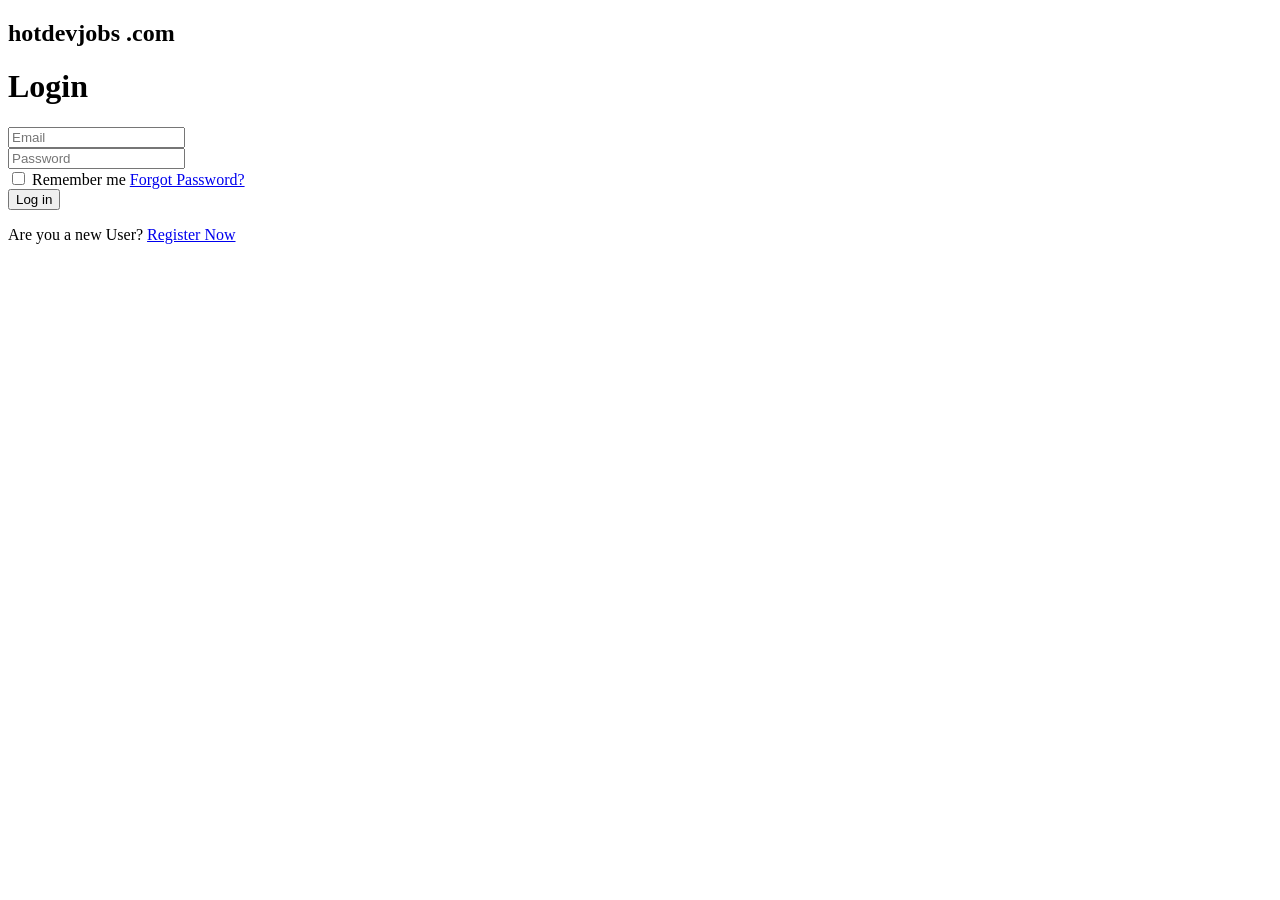
<file: jobportal/src/main/resources/templates/login.html>
<!DOCTYPE html>
<html xmlns="http://www.w3.org/1999/xhtml" xmlns:th="http://www.thymeleaf.org">

<head>
  <link rel="stylesheet" type="text/css" media="all" th:href="@{/css/style.css}" />
  <link rel="stylesheet" th:href="@{/webjars/bootstrap/css/bootstrap.min.css}" />
  <link rel="stylesheet" type="text/css" media="all" th:href="@{/css/font-awesome.min.css}" />
  <link rel="stylesheet" type="text/css" media="all" th:href="@{/css/styles.css}" />
  <meta charset="ISO-8859-1" />
  <title>Login</title>
</head>

<body>

  <div class="row" style="margin-right:0">
    <div class="col-md-6">
      <div class="coffee_mug_background">
        <div class="logo_left mt-3 pt-4 ms-5 pl-5">
          <h2 class="logo">hotdevjobs <span class="logo_com">.com</span></h2>
        </div>
      </div>
    </div>
    <div class="col-md-6">
      <div class="myForm" style="align-items:center">
        <form th:action="@{/login}" th:object="${user}" method="post">
          <h1 class="text-center bold font-weight-bold mb-4">Login</h1>
          <div class="form-group">
            <input placeholder="Email" name="username" field="{email}" type="email" class="form-control" required />
          </div>
          <div class="form-group">
            <input placeholder="Password" name="password" field="{password}" type="password" class="form-control"
              required />
          </div>
          <div class="clearfix mb-4">
            <label class="float-left form-check-label"><input type="checkbox" /> Remember me</label>
            <a href="#" class="color-text float-right">Forgot Password?</a>
          </div>
          <div class="form-group">
            <button type="submit" class="myBtn">Log in</button>
          </div>

          <p class="text-center mt-3">
            Are you a new User?
            <a class="color-text" href="#" th:href="@{/register}">
              Register Now</a>
          </p>
        </form>
      </div>
    </div>
  </div>
</body>
<script type="text/javascript" th:src="@{/webjars/jquery/jquery.min.js}"></script>
<script type="text/javascript" th:src="@{/webjars/bootstrap/js/bootstrap.bundle.min.js}"></script>
<script type="text/javascript" th:src="@{/js/main.js}"></script>

</html>
</file>
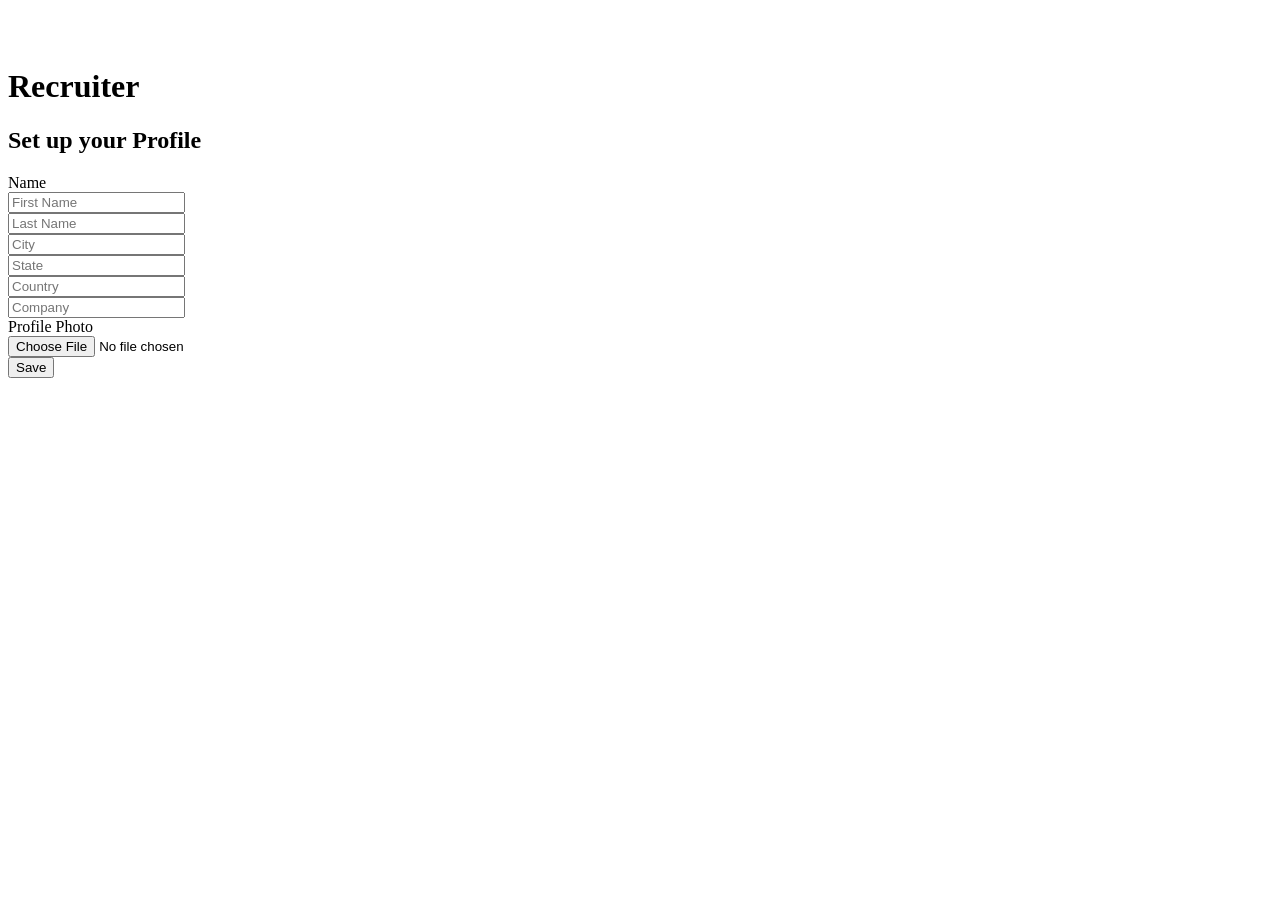
<file: jobportal/src/main/resources/templates/recruiter_profile.html>
<!DOCTYPE html>
<html xmlns:th="http://www.w3.org/1999/xhtml">
<head>
    <link rel="stylesheet" th:href="@{/webjars/bootstrap/css/bootstrap.min.css}"/>
    <link rel="stylesheet" type="text/css" media="all"  th:href="@{/css/font-awesome.min.css}" />
    <link rel="stylesheet" type="text/css" media="all"  th:href="@{/css/style.css}" />
    <link rel="stylesheet" type="text/css" media="all"  th:href="@{/css/styles.css}" />
   <meta charset="UTF-8" />
    <meta name="viewport" content="width=device-width, initial-scale=1" />
    <title>Profile Setup</title>
</head>

<body>
<div class="row" style="margin-right:0">
    <div class="col-5 coffee_mug_background">
        <div class="logo_left mt-3 pt-4 ms-5 pl-5">
            <h2 class="logo" style="color: white">hotdevjobs <span class="logo_com">.com</span></h2>
        </div>
    </div>
    <div class=" col-7">
        <div class="myForm">
            <form th:action="@{/recruiter_profile/addNew}" th:object="${profile}" method="post" enctype="multipart/form-data"
            >
                <div class="row gutters ">
                    <div class="row mt-5">
                        <div class="col-md-12">
                            <div class="d-flex justify-content-center ">
                                <h1 class="heading_font font-weight-bold">
                                    Recruiter
                                </h1>
                            </div>
                        </div>
                        <div class="row">
                            <div class="col-md-12">
                                <div >
                                    <h2 class="d-flex justify-content-center heading_font">
                                        Set up your Profile
                                    </h2>
                                </div>
                            </div>

                            <div class="card-body ms-2.5">
                                <label class="heading_font font_sub_heading_color">Name</label>
                                <div class="row ">
                                    <div class="col-md-6 pr-1">
                                        <input placeholder="First Name" id="firstName" th:field="*{firstName}"  name="firstName"  type="text" class="form-control"  />
                                    </div>
                                    <div class="col-md-6 pl-1">
                                        <input placeholder="Last Name" id="lastName" name="lastName" th:field="*{lastName}" type="text" class="form-control"  />
                                    </div>
                                </div>
                                <div class="row " >
                                    <div class="col-md-4 pr-1">
                                        <input placeholder="City" name="city" th:field="*{city}" type="text" class="form-control"  />
                                    </div>
                                    <div class="col-md-4 px-1">
                                        <input placeholder="State" name="state" type="text" th:field="*{state}" class="form-control"  />
                                    </div>
                                    <div class="col-md-4 pl-1">
                                        <input placeholder="Country" name="country" th:field="*{country}" type="text" class="form-control"  />
                                    </div>
                                </div>
                                <div class="row " >
                                    <div class="col">
                                        <input placeholder="Company" id="company" name="company" th:field="*{company}" type="text" class="form-control"  />
                                    </div>
                                </div>
                                <label class="heading_font font_sub_heading_color mt-2">Profile Photo</label>
                                <div class="row" >

                                    <div class="col" >
                                        <input type="file" name="image" class="form-control" accept="image/png, image/jpeg" />
                                        <input type="text" name="profilePhoto" th:field="*{profilePhoto}" class="form-control" hidden />
                                    </div>
                                </div>
                                <div class="row mt-4" >
                                    <div class="col d-flex justify-content-center">
                                        <button type="submit" id="submit2" name="submit" class="btn btn-primary base_button px-4 py-2">Save</button>
                                    </div>
                                </div>
                            </div>
                        </div>
                    </div>
                </div>
            </form>
        </div>
    </div>
</div>
</body>
<script type="text/javascript" th:src="@{/webjars/jquery/jquery.min.js}"></script>
<script type="text/javascript" th:src="@{/webjars/bootstrap/js/bootstrap.bundle.min.js}"></script>
<script type="text/javascript" th:src="@{/js/main.js}"></script>

</html>
</file>
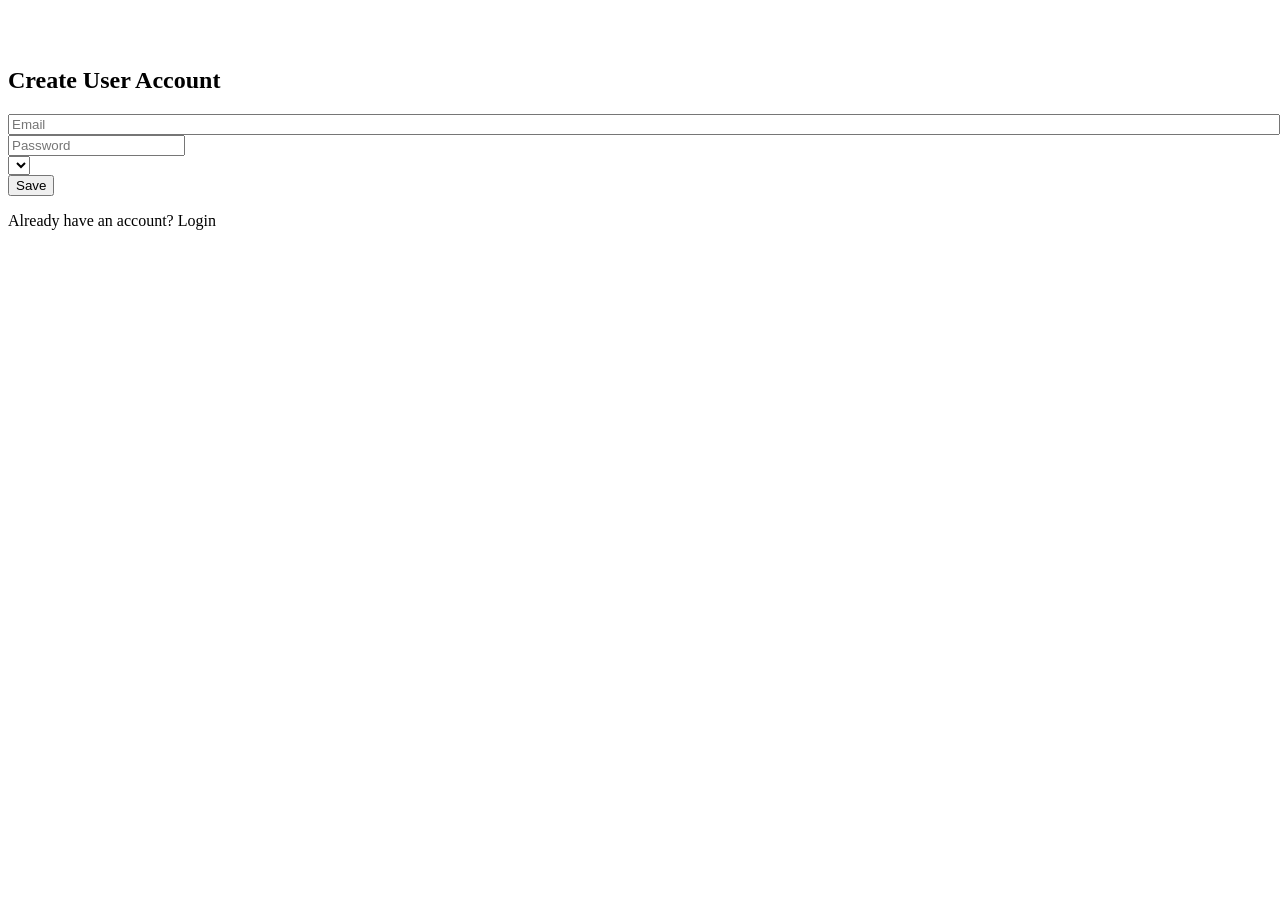
<file: jobportal/src/main/resources/templates/register.html>
<!DOCTYPE html>
<html xmlns:th="http://www.w3.org/1999/xhtml">
<head>
    <link
            rel="stylesheet"
            th:href="@{/webjars/bootstrap/css/bootstrap.min.css}"
    />
    <link
            rel="stylesheet"
            type="text/css"
            media="all"
            th:href="@{/css/font-awesome.min.css}"
    />
    <link
            rel="stylesheet"
            type="text/css"
            media="all"
            th:href="@{/css/styles.css}"
    />
    <link
            href="https://fonts.googleapis.com/css?family=Montserrat"
            rel="stylesheet"
    />
    <meta charset="ISO-8859-1"/>
    <title>Sign Up</title>
</head>

<body>
<section class="content hidden-overflow">
    <div class="row">
        <div class="col-6 coffee_mug_background">
            <div class="logo_left mt-3 pt-4 ms-5 pl-5">
                <h2 class="logo" style="color: white">
                    hotdevjobs <span class="logo_com">.com</span>
                </h2>
            </div>
        </div>
        <div class="col-6">
            <div class="top-margin">
                <div>
                    <div class="d-flex justify-content-center mb-4">
                        <h1 class="heading_font font-weight-bold">
                            Create User Account
                        </h1>
                    </div>
                    <div class="myForm">
                        <form
                                th:action="@{/register/new}"
                                th:object="${user}"
                                method="post"
                        >
                            <div class="box-body bozero mx2p">
                                <!-- Error message display -->
                                <div class="row">
                                    <div class="col-md-12">
                                        <div class="form-group">
                                            <div th:if="${error}" class="alert alert-danger" role="alert">
                                                <p th:text="${error}"></p>
                                            </div>
                                        </div>
                                    </div>
                                </div>
                                <!-- End error message display -->
                                <div class="row">
                                    <div class="col-md-12">
                                        <div class="form-group">
                                            <input
                                                    placeholder="Email"
                                                    name="email"
                                                    th:field="*{email}"
                                                    type="email"
                                                    style="width: 100%"
                                                    class="form-control"
                                                    required
                                            />
                                        </div>
                                    </div>
                                </div>
                                <div class="row">
                                    <div class="col-md-12">
                                        <div class="form-group">
                                            <input
                                                    min="8"
                                                    placeholder="Password"
                                                    name="password"
                                                    th:field="*{password}"
                                                    type="password"
                                                    class="form-control pwd"
                                                    required
                                            />
                                        </div>
                                    </div>
                                </div>
                                <div class="row">
                                    <div class="col-md-12 form-group">
                                        <select
                                                required
                                                class="form-control"
                                                th:field="*{userTypeId}"
                                        >
                                            <th:block th:each="userType :${getAllTypes}">
                                                <option
                                                        th:text="${userType.userTypeName}"
                                                        th:value="${userType.userTypeId}"
                                                ></option>
                                            </th:block>
                                        </select>
                                    </div>
                                </div>
                            </div>
                            <div class="box-footer">
                                <div class="row">
                                    <div class="form-group mt-5 col-md-12">
                                        <button type="submit" class="myBtn py-3">Save</button>
                                    </div>
                                </div>
                                <p class="text-center mt-3">
                                    Already have an account?
                                    <a class="color-text" th:href="@{/login}">Login</a>
                                </p>
                            </div>
                        </form>
                    </div>
                </div>
            </div>
        </div>
    </div>
</section>
</body>

<script type="text/javascript" th:src="@{/webjars/jquery/jquery.min.js}"></script>
<script type="text/javascript" th:src="@{/webjars/bootstrap/js/bootstrap.bundle.min.js}"></script>

</html>
</file>
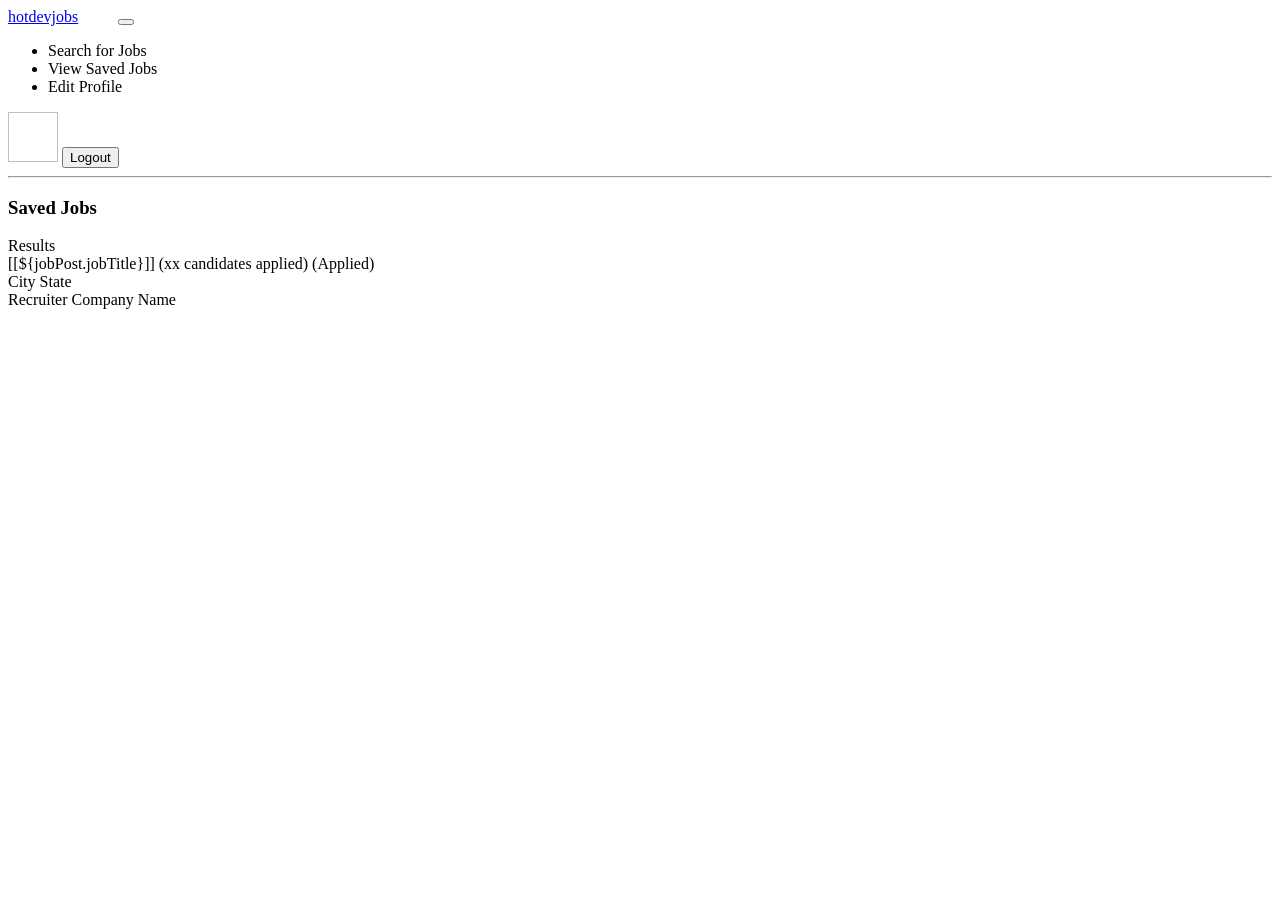
<file: jobportal/src/main/resources/templates/saved-jobs.html>
<!DOCTYPE html>
<html xmlns="http://www.w3.org/1999/xhtml"
      xmlns:th="http://www.thymeleaf.org"
      xmlns:layout="http://www.ultraq.net.nz/thymeleaf/layout"
      xmlns:sec="http://www.thymeleaf.org/extras/spring-security">
<head>
    <meta charset="UTF-8"/>
    <title>Dashboard</title>
    <meta charset="utf-8"/>
    <meta http-equiv="x-ua-compatible" content="ie=edge"/>
    <meta name="description" content=""/>
    <meta name="viewport" content="width=device-width, initial-scale=1"/>

    <link rel="stylesheet" type="text/css" media="all" th:href="@{/css/styles.css}"/>
    <link th:rel="stylesheet" th:href="@{/webjars/bootstrap/css/bootstrap.min.css} "/>
    <link th:rel="stylesheet" th:href="@{/webjars/font-awesome/css/all.css}"/>

</head>

<body>
<header class="navbar navbar-expand-lg navbar-dark">
    <label class="mt-2 ms-5 font-weight-bold h5"
    ><a href="/">hotdevjobs</a
    ><span class="logo_com font-weight-bold h5" style="color: white">
          .com</span
    ></label
    >
    <button
            class="navbar-toggler"
            type="button"
            data-toggle="collapse"
            data-target="#navbarTogglerDemo02"
            aria-controls="navbarTogglerDemo02"
            aria-expanded="false"
            aria-label="Toggle navigation"
    >
        <span class="navbar-toggler-icon"></span>
    </button>

    <div class="collapse navbar-collapse" id="navbarToggler">
        <ul class="navbar-nav m-auto mt-2 mt-lg-0">

            <li class="nav-item ">
                <a sec:authorize="hasAuthority('Job Seeker')" class="nav-link" th:href="@{/dashboard/}"
                ><i class="fas fa-search"></i>Search for Jobs</a
                >
            </li>
            <li class="nav-item active">
                <a sec:authorize="hasAuthority('Job Seeker')" class="nav-link" th:href="@{/saved-jobs/}">
                    <i class="fa-solid fa-eye"></i>View Saved Jobs</a>
            </li>
            <li class="nav-item ">
                <a sec:authorize="hasAuthority('Job Seeker')" class="nav-link" th:href="@{/job-seeker-profile/}">
                    <i class="fa-solid fa-pencil"></i>Edit Profile</a>
            </li>
        </ul>
        <img
                class="rounded-circle me-3"
                height="50px"
                width="50x"
                th:if="${user.photosImagePath!=null}"
                th:src="@{${user?.photosImagePath}}"
        />
        <label th:if="${user.firstName != null && user.lastName != null}"
               th:text="${user.firstName+' '+user.lastName}"
               class="nav-item nav-link px-2 me-3">
        </label>

        <button class="myBtn-light me-5" onclick="window.location.href='/logout'">Logout</button>
    </div>
</header>
<section class="section">
    <div class="sidenav px-5">
        <div sec:authorize="hasAuthority('Job Seeker')">
            <hr/>

        </div>
    </div>

    <article>

        <div class="box">
            <h1 class="primary-title">Saved Jobs</h1>
        </div>

        <div class="box mt-3">
            <label class="large-label px-3 mb-3">Results</label>
            <th:block th:each="jobPost:${jobPost}">
                <a th:href="@{/job-details-apply/{id}(id=${jobPost.jobPostId})}"
                   style=" text-decoration:none; color:black;">
                    <div onclick="window.location=/job-details-apply/{id}(id=${jobPost.jobPostId})" class="job-row">
                        <div class="row ">
                            <div class="col-md-4">
                                <label class="job-title text-left">
                                    [[${jobPost.jobTitle}]]
                                    <span class="title-span" sec:authorize="hasAuthority('Recruiter')"
                                          th:text="'('+ @{${jobPost.totalCandidates}}+' Candidates Applied)'">(xx candidates applied)</span>
                                    <span class="title-span" sec:authorize="hasAuthority('Job Seeker')"
                                          th:if="${jobPost.isActive == true}">(Applied)</span>

                                </label>
                            </div>
                            <div class="col-md-4 text-center">
                                <label th:text="${jobPost.jobLocationId.city+', '+ jobPost.jobLocationId.state}">
                                    City State</label>
                            </div>
                            <div class="col-md-4 text-right">
                                <label th:text="@{${jobPost.jobCompanyId.name}}">Recruiter Company Name</label>
                            </div>
                        </div>
                    </div>
                </a>
            </th:block>
        </div>

    </article>


</section>

<!--/ bradcam_area  -->


<script
        type="text/javascript"
        th:src="@{/webjars/jquery/jquery.min.js}"
></script>
<script
        type="text/javascript"
        th:src="@{/webjars/popper.js/umd/popper.min.js}"
></script>
<script
        type="text/javascript"
        th:src="@{/webjars/bootstrap/js/bootstrap.min.js}"
></script>
<script type="text/javascript" th:src="@{/js/main.js}"></script>

<script>

    $('#job').change(function() {
      $('#hidJob').val($(this).val());
    });
    $('#loc').change(function() {
      $('#hidLoc').val($(this).val());
    });
</script>
</body>
</html>
</file>
